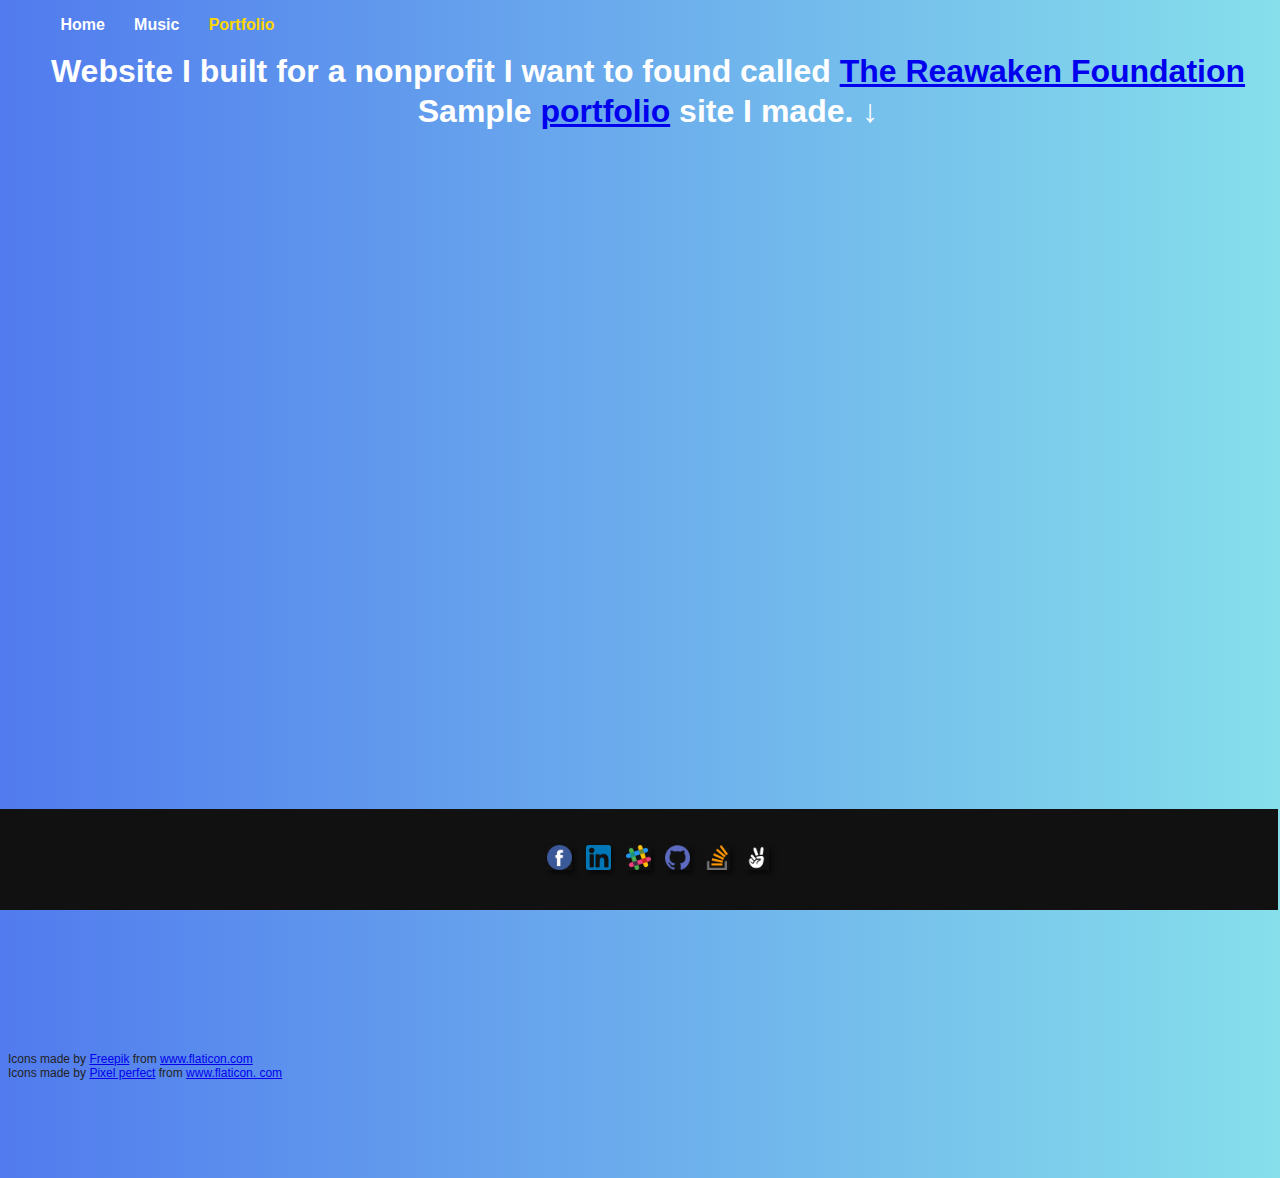
<file: portfolio.html>
<!DOCTYPE html>
<html lang="en">
<head>
    <meta charset="UTF-8">
    <meta http-equiv="X-UA-Compatible" content="IE=edge">
    <meta name="viewport" content="width=device-width, initial-scale=1.0">
    <link rel="stylesheet" href="css/style.css">
    <link rel="stylesheet" href="css/main.css">
    <title>Portfolio</title>
    <link rel="shortcut icon" href="img/favicon.ico" type="image/x-icon">
</head>
<body>
    <ul class="nav">
        <li><a class="navlink"  href="index.html">Home</a></li>
        <li><a class="navlink" href="fanpage.html">Music</a></li>
        <li><a class="active" href="portfolio.html">Portfolio</a></li>
    </ul>
    <br>
    <h2 class="masthead-second">Website I built for a nonprofit I want to found called <a href="https://reawaken-foundation.netlify.app/">The Reawaken Foundation</a></h2>
    <br>
    <h2 class="masthead-second">Sample <a target="_blank" href="https://brignola-web-portfolio.netlify.app">portfolio</a> site I made. ↓</h2>
    <br>
    <iframe src="https://brignola-web-portfolio.netlify.app" frameborder="0"></iframe>
    <br>
    <div class="icons">
      <div>Icons made by <a href="https://www.freepik.com" title="Freepik" target="_blank">Freepik</a> from <a href="https://www.flaticon.com/" title="Flaticon" target="_blank">www.flaticon.com</a></div>
      <div>Icons made by <a href="https://www.flaticon.com/authors/pixel-perfect" title="Pixel perfect" target="_blank">Pixel perfect</a> from <a href="https://www.flaticon.com/" title="Flaticon" target="_blank">www.flaticon.  com</a></div>
    </div>
    <br><br><br><br><br>
    <footer id="footer">
      <ul class="social">
        <li><a title="Facebook" href="https://www.facebook.com/matthew.brignola/" target="_blank"><img class="icon" src="img/facebook.png" alt="Facebook"></a></li>
        <li><a title="LinkedIn" href="https://www.linkedin.com/in/matthewbrignola/" target="_blank"><img class="icon" src="img/linkedin.png" alt="Facebook"></a></li>
        <li><a title="Slack" href="https://media-gvn6693.slack.com/archives/D017Q8Q0S0Z" target="_blank"><img class="icon" src="img/slack.png" alt="Slack"></a></li>
        <li><a title="GitHub" href="https://github.com/prismaticdevelopmentstudios" target="_blank"><img id="git" class="icon" src="img/github.png" alt="GitHub"></a></li>
        <li><a title="Stack Overflow" href="https://stackoverflow.com/users/13906959/checkmatemedia" target="_blank"><img id="stack" class="icon" src="img/stack-overflow.png" alt="Stackoverflow"></a></li>
        <li><a title="Angel List" href="https://angel.co/u/matthew-brignola" target="_blank"><img id="angel" class="icon" src="img/angel-list.png" alt="Angel List"></a></li>
      </ul>
  </footer>
</body>
</html>
</file>
<file: css/style.css>
body {
  color: #222222;
  font-size: 1em;
  font-family: "Open Sans", "Helvetica Neue", sans-serif;
  background-image: linear-gradient(to right, rgb(81, 123, 238), rgb(134, 223, 235));
  width: 100%;
}

head {
  margin: 0;
  padding: 0;
}

h1 {
  margin: 0;
}

.content-footer,
.masthead-heading,
.masthead-intro {
  text-align: center;
}

.masthead {
  padding: 6em 0;
  width: 100%;
  background-image: url('../img/code.jpg');
  background-size: cover;
  background-repeat: no-repeat;
  border: 3px solid white;
  box-shadow: 3px 4px 5px rgb(0, 0, 0, 0.5);
}

.masthead-intro {
  margin-bottom: 0;
  font-size: 2em;
  color: #ffffff;
}

.masthead-second {
  text-align: center;
  margin: 0;
  margin-top: -15px;
  font-size: 2em;
  color: #ffffff;
}

.masthead-heading {
  margin-top: -0.2em;
  margin-bottom: 0;
  font-weight: bold;
  font-size: 6em;
  letter-spacing: -0.02em;
  text-transform: uppercase;
  color: #ffffff;
}

.details {
  max-width: 38em;
  margin-left: auto;
  margin-right: auto;
  margin-top: 2em;
  color: rgb(17, 18, 87);
  font-weight: 300;
}

.details>p {
  font-weight: 300;
  letter-spacing: 0.05em;
}

.details>h2 {
  font-size: 1.2em;
  font-weight: bold;
  margin: 1em 0 1em 0;
}

section>h1 {
  margin-top: .5em;
}

#footer {
  padding: 20px 0;
  margin: -10px;
  text-align: center;
  background-color: #111111;
  text-decoration: none;
  position: fixed;
  width: 100%;
  bottom: 0;
}

#footer a {
  color: #ffffff;
}

.social>li {
  display: inline-block;
  margin: 0 5px;
}

.nav ul {
  list-style-type: none;
  padding: 1%;
  background: white;
}

.nav li a {
  padding: 1%;
  font-weight: 600;
  text-decoration: none;
  border-radius: 5px;
}

.nav li {
  display: inline;
}

/* Change the link color on hover */
.nav li a:hover {
  background-color: #111;
  color: gold;
  box-shadow: 3px 4px 5px rgb(0, 0, 0, 0.5);
}

.title {
  text-align: center;
}

.footer-text {
  font-size: 1.5em;
}

.active {
  color: gold;
}

.navlink {
  color: white;
}

th {
  font-size: 2em;
}

.icons {
  font-size: .75em;
}

iframe {
  width: 100px;
}

.video {
  position: relative;
  width: 300px;
  height: 300px;
  overflow: hidden;
}

.video iframe {
  position: absolute;
  left: 0;
  top: 0;
  width: 100%;
  height: 100%;
}

.mobile-video {
  position: relative;
  width: 300px;
  height: 300px;
}

.mobile-video iframe {
  position: absolute;
  left: 0;
  top: 0;
  width: 100%;
  height: 100%;
}

.icon:hover {
  opacity: 0.5;
}

h5,
h2 {
  margin: .25em;
}

p {
  margin: 0;
}
</file>
<file: css/main.css>
table {
    font-family: 'Courier New', Courier, monospace;
    border-collapse: collapse;
    width: 100%;
    margin: 0 auto;
}

td {
    border: 1px solid #dddddd;
    text-align: left;
    padding: 8px;
    vertical-align: top;
}

tr:nth-child(even) {
    background-color: #f1f1f1;
}

tr:nth-child(odd) {
    background-color: white;
}

img {
    width: 180px;
    height: 180px;
    box-shadow: 3px 4px 5px rgb(0, 0, 0, 0.5);
}

#tracks {
    text-align: left;
}

iframe {
    height: 100vh;
    width: 100%;
}

.icon {
    height: 25px;
    width: 25px;
}
</file>
